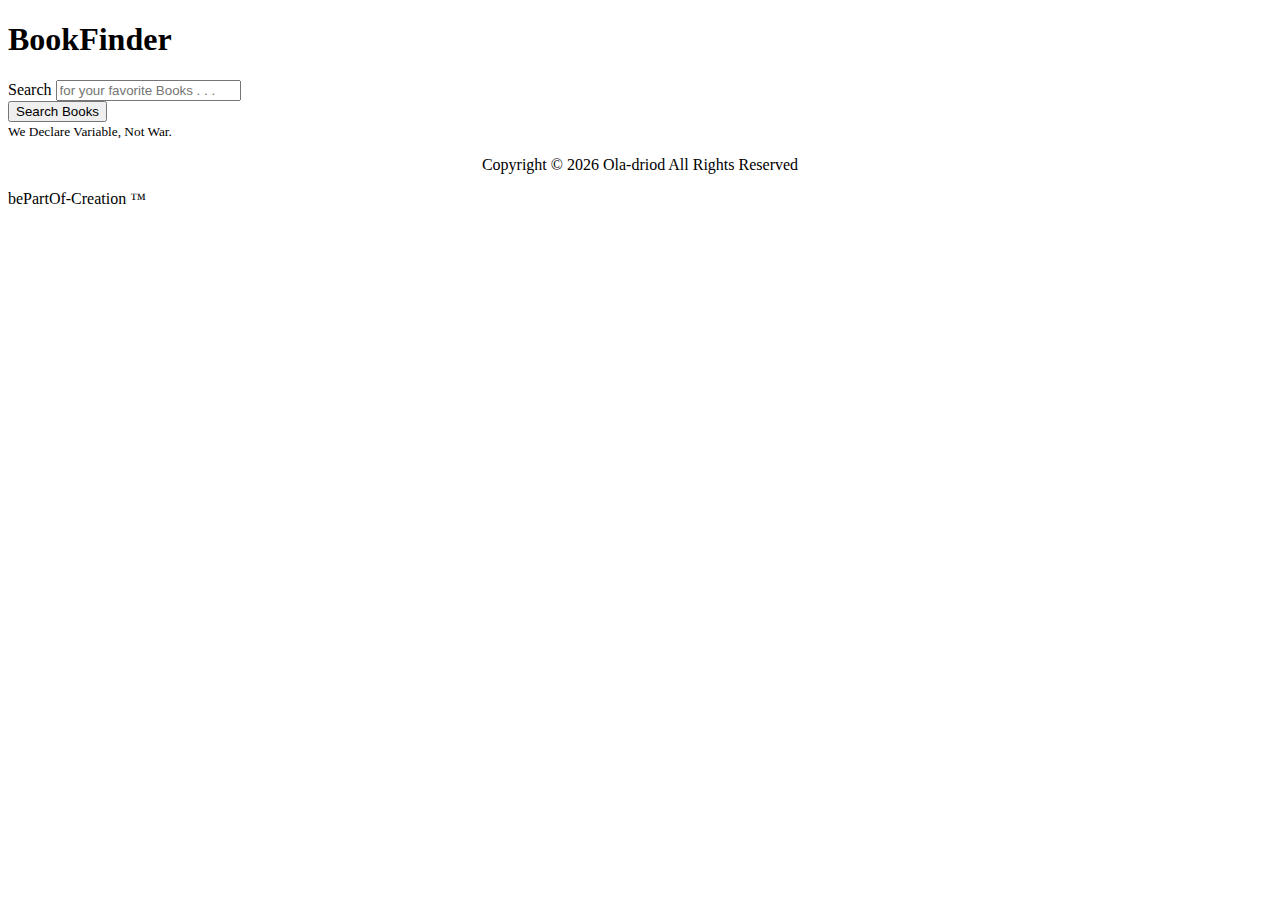
<file: src/main/resources/templates/index.html>
<!DOCTYPE html>
<html lang="en" xmlns:th="https://www.thymeleaf.org/">
<head>
    <meta charset="UTF-8">
    <meta http-equiv="X-UA-Compatible" content="IE=edge">
    <meta name="viewport" content="width=device-width, initial-scale=1.0">
    <link rel="stylesheet" th:href="@{/assets/css/index.css}" />
    <link rel="preconnect" th:href="@{https://fonts.gstatic.com}">
    <link href="https://fonts.googleapis.com/css2?family=Karla&display=swap" rel="stylesheet">
    <link href="https://cdn.jsdelivr.net/npm/bootstrap@5.0.2/dist/css/bootstrap.min.css" rel="stylesheet" integrity="sha384-EVSTQN3/azprG1Anm3QDgpJLIm9Nao0Yz1ztcQTwFspd3yD65VohhpuuCOmLASjC" crossorigin="anonymous">
    <title>BookFinder | Home</title>
</head>
<body>
    <div class="index_container">
<!--      <div class="index_header">-->
          <div class="search-bar">
              <div class="index_header-text">
                  <h1 class="headline">B<span class="dex">oo</span>kFinder</h1>
              </div>
              <form action="/search" method="get" enctype="multipart/form-data">
                  <div class="input-group input-group-lg">
                      <span class="input-group-text" id="inputGroup-sizing-lg">Search</span>
                      <input name="keyword" type="search" class="form-control"  placeholder= "for your favorite Books . . . " aria-label="Sizing example input" aria-describedby="inputGroup-sizing-lg">
                  </div>

                  <div class="d-grid gap-2 col-12 mx-auto">
                      <button type="submit" value="Search Books" class="btn btn-outline-success">Search Books</button>
                  </div>
              </form>
          </div>


<!--     </div>-->
    </div>

    <footer>
        <div class="war">
            <small>We Declare Variable, Not War.</small>
        </div>
        <div class="time">
            <p style="text-align: center"> Copyright &copy; <script>document.write(new Date().getFullYear())</script> Ola-driod All Rights Reserved</p>
        </div>
        <div class="signature">
            <p>bePartOf-Creation &trade;</p>
        </div>
    </footer>
    <!-- JavaScript Bundle with Popper -->
    <script src="https://cdn.jsdelivr.net/npm/bootstrap@5.0.2/dist/js/bootstrap.bundle.min.js" integrity="sha384-MrcW6ZMFYlzcLA8Nl+NtUVF0sA7MsXsP1UyJoMp4YLEuNSfAP+JcXn/tWtIaxVXM" crossorigin="anonymous"></script>
</body>
</html>
</file>
